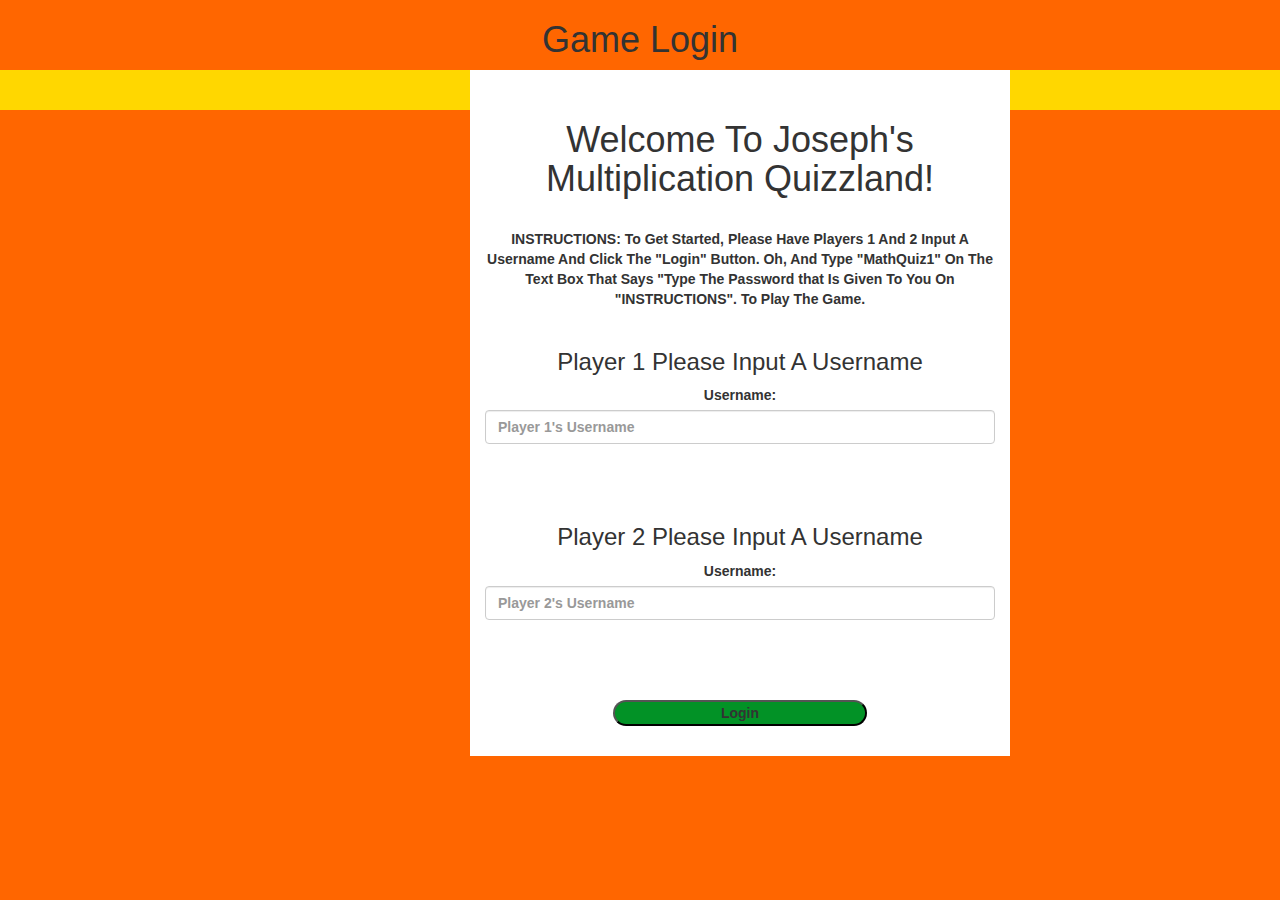
<file: index.html>
<html>
<head>
	<title>The Math Quiz Game!</title>
<link rel="stylesheet" href="style.css">
<link rel="stylesheet" href="https://maxcdn.bootstrapcdn.com/bootstrap/3.4.0/css/bootstrap.min.css">
<script src="https://ajax.googleapis.com/ajax/libs/jquery/3.4.1/jquery.min.js"></script>
<script src="https://maxcdn.bootstrapcdn.com/bootstrap/3.4.0/js/bootstrap.min.js"></script>
</head>
<body id="boda">
   <center>
<h1>Game Login</h1>
  <div id="moolah">
<div class="login_div1_hi ,col-lg-4 col-sm-8 col-xs-11">
  <h1>Welcome To Joseph's Multiplication Quizzland!</h1>
  <br>
  <b
  <h4> INSTRUCTIONS: To Get Started, Please Have Players 1 And 2 Input A Username And Click The "Login" Button. Oh, And Type "MathQuiz1" On The Text Box That Says "Type The Password that Is Given To You On "INSTRUCTIONS". To Play The Game.</h4>
  <br>
  <br>
<h3>Player 1 Please Input A Username</h3>
<label>Username:</label>
<input id="player1_name_input_1" type="text" class="form-control" placeholder="Player 1's Username">
</div>
<br>
<br>
<div class="login_div2_hii ,col-lg-4 col-sm-8 col-xs-11">
	<h3>Player 2 Please Input A Username</h3>
	<label>Username:</label>
	<input id="player2_name_input_2" type="text" class="form-control" placeholder="Player 2's Username">
  <br>
  <br>
  <br>
  <br>
  <button style="width:50%" onclick="goto()" id="wassup">Login</button>
</div> 
<script src="main.js"></script>
<script src="mmm.js"></script>
</body>
      </center>
</html>
</file>
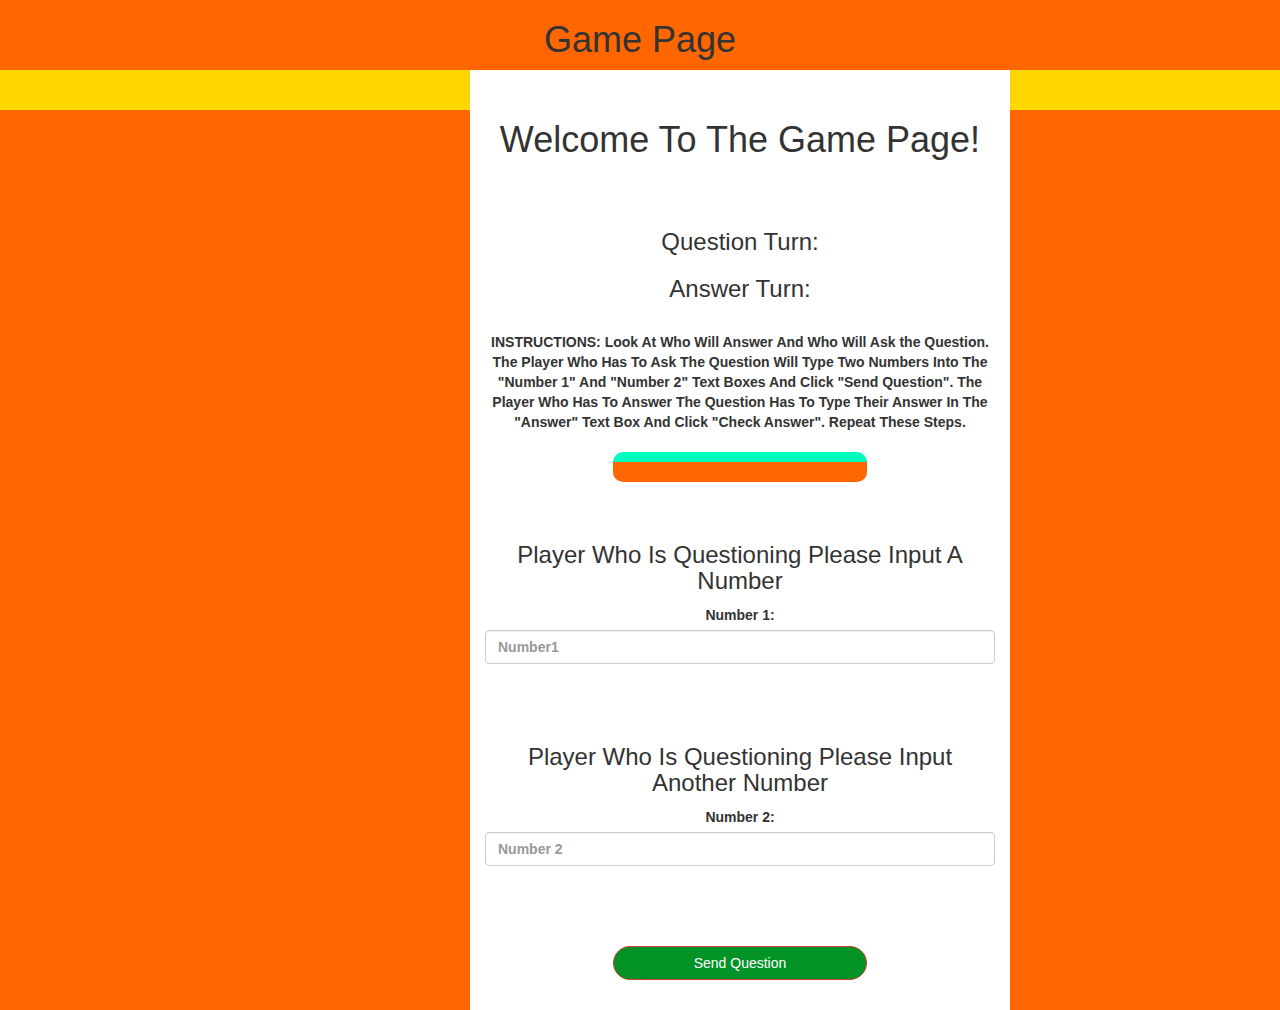
<file: moneyy.html>
<html>
<head>
	<title>The Math Quiz Game!</title>
<link rel="stylesheet" href="style.css">
<link rel="stylesheet" href="https://maxcdn.bootstrapcdn.com/bootstrap/3.4.0/css/bootstrap.min.css">
<script src="https://ajax.googleapis.com/ajax/libs/jquery/3.4.1/jquery.min.js"></script>
<script src="https://maxcdn.bootstrapcdn.com/bootstrap/3.4.0/js/bootstrap.min.js"></script>
</head>
<body id="boda">
 <h4 id="name_1"></h4><span id="player_1_score"></span>
<h4 id="name_2"></h4><span id="player_2_score"></span>
   <center>
<h1>Game Page</h1>

  <div id="moolah">
<div class="login_div1_hi ,col-lg-4 col-sm-8 col-xs-11">
  <h1>Welcome To The Game Page!</h1>
  <br>
  <br>
  <h3 id="question_turn">Question Turn: </h3>
  <h3 id="answer_turn">Answer Turn: </h3>
  <br>
  <b
  <h4> INSTRUCTIONS: Look At Who Will Answer And Who Will Ask the Question. The Player Who Has To Ask The Question Will Type Two Numbers Into The "Number 1" And "Number 2" Text Boxes And Click "Send Question". The Player Who Has To Answer The Question Has To Type Their Answer In The "Answer" Text Box And Click "Check Answer". Repeat These Steps.</h4>
  <br>
  <br>
  <div id="output" class="col-lg-6"></div>
  <br>
  <br>
<h3>Player Who Is Questioning Please Input A Number</h3>
<label>Number 1:</label>
<input id="number_input_1" type="text" class="form-control" placeholder="Number1">
</div>
<br>
<br>
<div class="login_div2_hii ,col-lg-4 col-sm-8 col-xs-11">
	<h3>Player Who Is Questioning Please Input Another Number</h3>
	<label>Number 2:</label>
	<input id="number_input_2" type="text" class="form-control" placeholder="Number 2">
  <br>
  <br>
  <br>
  <br>
  <button style="width:50%" onclick="send()" id="wassup" class="btn btn-danger">Send Question</button>
</div> 
<script src="main.js"></script>
<script src="mmm.js"></script>
</body>
      </center>
      </html>
</file>
<file: style.css>
#boda
{
	background-color:#ff6600;
}

 	.login_div1_hi ,.login_div2_hii
	{
		background: white;
		padding: 30px;
    padding-left:80px;
		float: none;
		border-radius: px;
	}
#wassup{
   background-color:#029226;
  border-radius:90px;
}
#moolah{
background-color:gold;
padding-left: 470px;
}
#output
{
background: #ff6600;
border-radius: 10px;
border-top: 10px solid #00ffbf;
padding: 10px;
float: none;
text-align: left;
}
</file>
